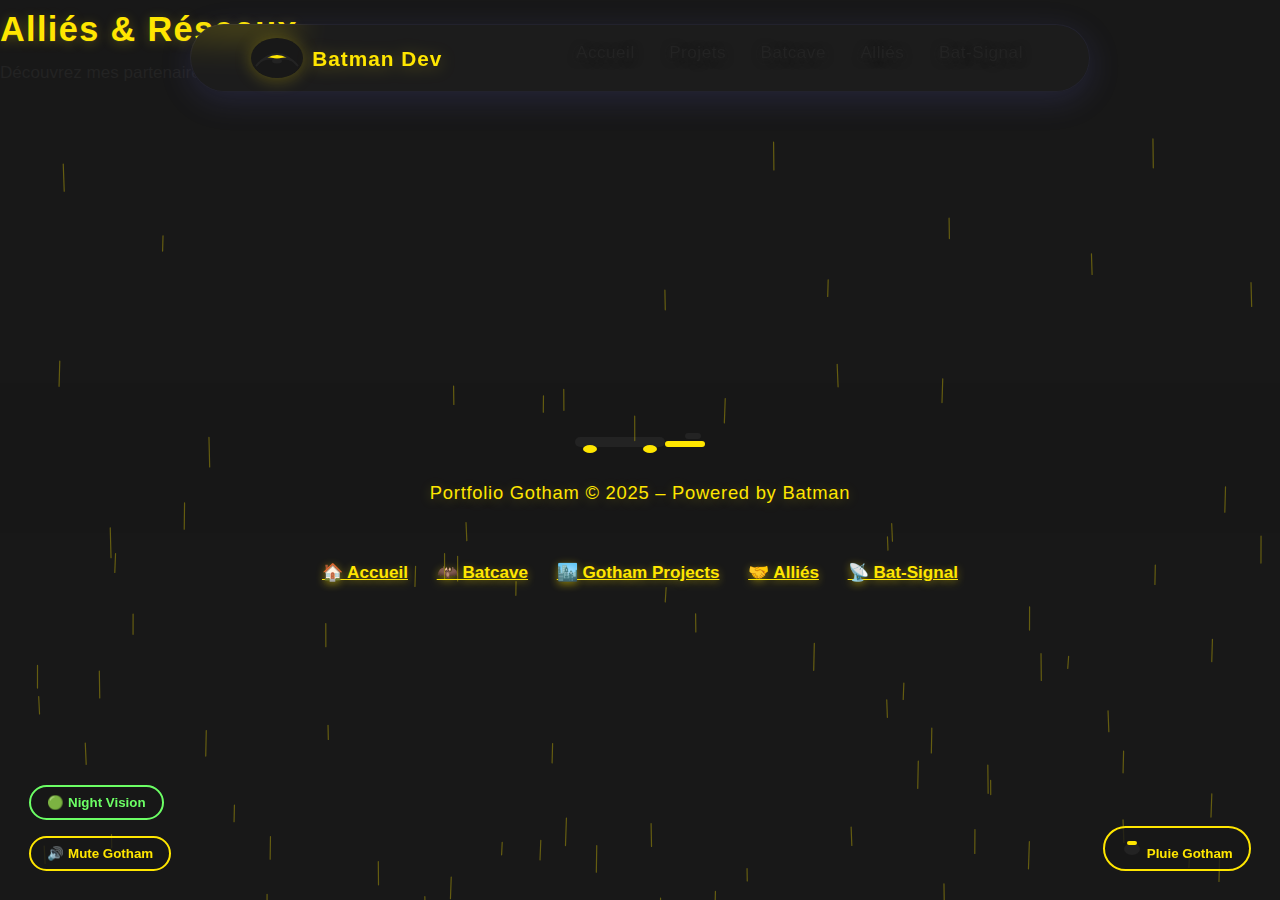
<file: allies.html>
<!DOCTYPE html>
<html lang="fr">
<head>
  <meta charset="UTF-8">
  <meta name="viewport" content="width=device-width, initial-scale=1.0">
  <title>Alliés & Réseaux | Portfolio Gotham</title>
  <link rel="stylesheet" href="style.css">
</head>
<body class="allies-bg">
  <nav class="navbar glass-nav">
    <div class="container">
      <a href="index.html" class="logo">
        <svg width="54" height="44" viewBox="0 0 54 44" fill="none"><ellipse cx="27" cy="22" rx="26" ry="20" fill="#181818"/><path d="M6 30 Q27 6 48 30 Q40 19 27 24 Q14 19 6 30 Z" fill="#ffe600" stroke="#232323" stroke-width="2"/><ellipse cx="27" cy="25" rx="5" ry="2.5" fill="#232323"/></svg>
        <span>Batman Dev</span>
      </a>
      <ul class="nav-links">
        <li><a href="index.html">Accueil</a></li>
        <li><a href="gotham-projects.html">Projets</a></li>
        <li><a href="batcave.html">Batcave</a></li>
        <li><a href="allies.html">Alliés</a></li>
        <li><a href="batsignal.html">Bat-Signal</a></li>
      </ul>
    </div>
  </nav>
  <header class="allies-hero">
    <h1>Alliés & Réseaux</h1>
    <p>Découvrez mes partenaires, mentors et la Bat-family tech.</p>
  </header>
  <section class="allies-network">
    <h2>Réseau Gotham</h2>
    <div class="network-grid">
      <div class="network-card">
        <span class="bat-icon"><svg width="26" height="26" viewBox="0 0 22 22"><ellipse cx="11" cy="11" rx="10" ry="8" fill="#ffe600"/><path d="M4 13 Q11 5 18 13 Q15 9 11 11 Q7 9 4 13 Z" fill="#232323"/></svg></span>
        <b>Alfred</b>
        <p>Mentor, support technique et moral (toujours présent !)</p>
      </div>
      <div class="network-card">
        <span class="bat-icon"><svg width="26" height="26" viewBox="0 0 22 22"><ellipse cx="11" cy="11" rx="10" ry="8" fill="#232323"/><ellipse cx="11" cy="11" rx="5" ry="3" fill="#ffe600"/></svg></span>
        <b>Commissioner Gordon</b>
        <p>Collaboration sur projets open-source, veille technologique.</p>
      </div>
      <div class="network-card">
        <span class="bat-icon"><svg width="26" height="26" viewBox="0 0 22 22"><ellipse cx="11" cy="11" rx="10" ry="8" fill="#ffe600"/><rect x="8" y="7" width="6" height="8" rx="2" fill="#232323"/></svg></span>
        <b>Oracle</b>
        <p>Support UI/UX, accessibilité, design system.</p>
      </div>
    </div>
  </section>
  <footer style="background:rgba(24,24,24,0.92);text-align:center;padding:2rem 0 1.5rem 0;margin-top:2rem;">
    <div style="margin-bottom:1rem;">
      <svg width="150" height="38" viewBox="0 0 150 38" fill="none"><rect x="10" y="22" width="90" height="10" rx="5" fill="#232323"/><ellipse cx="25" cy="34" rx="7" ry="4" fill="#ffe600"/><ellipse cx="85" cy="34" rx="7" ry="4" fill="#ffe600"/><rect x="100" y="26" width="40" height="6" rx="3" fill="#ffe600"/><rect x="120" y="18" width="16" height="6" rx="3" fill="#232323"/></svg>
    </div>
    <div style="color:#ffe600;font-family:'Montserrat Black',Montserrat,Arial,sans-serif;font-size:1.15rem;letter-spacing:0.04em;text-shadow:0 2px 12px #ffe60044;">Portfolio Gotham &copy; 2025 – Powered by Batman</div>
  </footer>
<div class="gotham-links" style="text-align:center;margin:1.5em 0 0 0;">
  <a href="index.html" class="gotham-nav-btn" style="margin:0 0.7em; color:#ffe600;font-weight:700;text-shadow:0 2px 8px #ffe60077;">🏠 Accueil</a>
  <a href="batcave.html" class="gotham-nav-btn" style="margin:0 0.7em; color:#ffe600;font-weight:700;text-shadow:0 2px 8px #ffe60077;">🦇 Batcave</a>
  <a href="gotham-projects.html" class="gotham-nav-btn" style="margin:0 0.7em; color:#ffe600;font-weight:700;text-shadow:0 2px 8px #ffe60077;">🏙️ Gotham Projects</a>
  <a href="allies.html" class="gotham-nav-btn" style="margin:0 0.7em; color:#ffe600;font-weight:700;text-shadow:0 2px 8px #ffe60077;">🤝 Alliés</a>
  <a href="batsignal.html" class="gotham-nav-btn" style="margin:0 0.7em; color:#ffe600;font-weight:700;text-shadow:0 2px 8px #ffe60077;">📡 Bat-Signal</a>
</div>
<script src="gotham.js"></script>
</body>
</html>
</file>
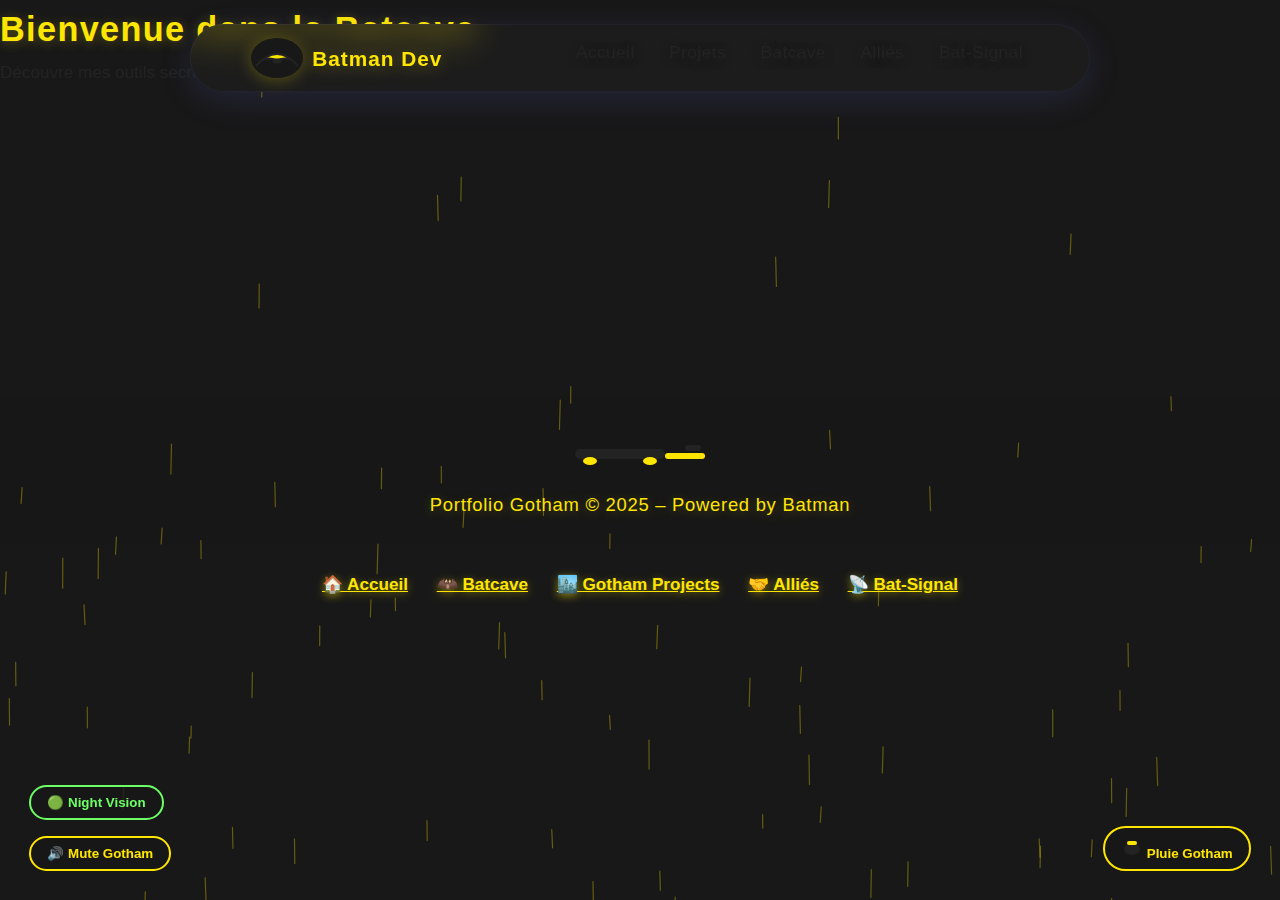
<file: batcave.html>
<!DOCTYPE html>
<html lang="fr">
<head>
  <meta charset="UTF-8">
  <meta name="viewport" content="width=device-width, initial-scale=1.0">
  <title>Batcave | Portfolio Gotham</title>
  <link rel="stylesheet" href="style.css">
</head>
<body class="batcave-bg">
  <nav class="navbar glass-nav">
    <div class="container">
      <a href="index.html" class="logo">
        <svg width="54" height="44" viewBox="0 0 54 44" fill="none"><ellipse cx="27" cy="22" rx="26" ry="20" fill="#181818"/><path d="M6 30 Q27 6 48 30 Q40 19 27 24 Q14 19 6 30 Z" fill="#ffe600" stroke="#232323" stroke-width="2"/><ellipse cx="27" cy="25" rx="5" ry="2.5" fill="#232323"/></svg>
        <span>Batman Dev</span>
      </a>
      <ul class="nav-links">
        <li><a href="index.html">Accueil</a></li>
        <li><a href="gotham-projects.html">Projets</a></li>
        <li><a href="batcave.html">Batcave</a></li>
        <li><a href="allies.html">Alliés</a></li>
        <li><a href="batsignal.html">Bat-Signal</a></li>
      </ul>
    </div>
  </nav>
  <header class="batcave-hero">
    <h1>Bienvenue dans la Batcave</h1>
    <p>Découvre mes outils secrets, dashboards et gadgets de dev.</p>
  </header>
  <section class="batcave-tools">
    <h2>Outils secrets</h2>
    <div class="tools-grid">
      <div class="tool-card">
        <span class="bat-icon"><svg width="30" height="30" viewBox="0 0 22 22"><path d="M2 11 Q7 7 11 11 Q15 15 20 11 Q15 9 11 11 Q7 13 2 11 Z" fill="#ffe600" stroke="#232323" stroke-width="1.5"/></svg></span>
        <b>Batarang Snippets</b>
        <p>Mes meilleurs extraits de code.</p>
      </div>
      <div class="tool-card">
        <span class="bat-icon"><svg width="30" height="30" viewBox="0 0 22 22"><rect x="4" y="7" width="14" height="8" rx="3" fill="#232323"/><ellipse cx="11" cy="11" rx="6" ry="3" fill="#ffe600"/></svg></span>
        <b>Batmonitor</b>
        <p>Stats & logs de dev en temps réel.</p>
      </div>
      <div class="tool-card">
        <span class="bat-icon"><svg width="30" height="30" viewBox="0 0 22 22"><rect x="4" y="10" width="14" height="4" rx="2" fill="#232323"/><rect x="7" y="6" width="8" height="4" rx="2" fill="#ffe600"/></svg></span>
        <b>Utility Belt</b>
        <p>Outils favoris et raccourcis dev.</p>
      </div>
    </div>
  </section>
  <footer style="background:rgba(24,24,24,0.92);text-align:center;padding:2rem 0 1.5rem 0;margin-top:2rem;">
    <div style="margin-bottom:1rem;">
      <svg width="150" height="38" viewBox="0 0 150 38" fill="none"><rect x="10" y="22" width="90" height="10" rx="5" fill="#232323"/><ellipse cx="25" cy="34" rx="7" ry="4" fill="#ffe600"/><ellipse cx="85" cy="34" rx="7" ry="4" fill="#ffe600"/><rect x="100" y="26" width="40" height="6" rx="3" fill="#ffe600"/><rect x="120" y="18" width="16" height="6" rx="3" fill="#232323"/></svg>
    </div>
    <div style="color:#ffe600;font-family:'Montserrat Black',Montserrat,Arial,sans-serif;font-size:1.15rem;letter-spacing:0.04em;text-shadow:0 2px 12px #ffe60044;">Portfolio Gotham &copy; 2025 – Powered by Batman</div>
  </footer>
<div class="gotham-links" style="text-align:center;margin:1.5em 0 0 0;">
  <a href="index.html" class="gotham-nav-btn" style="margin:0 0.7em; color:#ffe600;font-weight:700;text-shadow:0 2px 8px #ffe60077;">🏠 Accueil</a>
  <a href="batcave.html" class="gotham-nav-btn" style="margin:0 0.7em; color:#ffe600;font-weight:700;text-shadow:0 2px 8px #ffe60077;">🦇 Batcave</a>
  <a href="gotham-projects.html" class="gotham-nav-btn" style="margin:0 0.7em; color:#ffe600;font-weight:700;text-shadow:0 2px 8px #ffe60077;">🏙️ Gotham Projects</a>
  <a href="allies.html" class="gotham-nav-btn" style="margin:0 0.7em; color:#ffe600;font-weight:700;text-shadow:0 2px 8px #ffe60077;">🤝 Alliés</a>
  <a href="batsignal.html" class="gotham-nav-btn" style="margin:0 0.7em; color:#ffe600;font-weight:700;text-shadow:0 2px 8px #ffe60077;">📡 Bat-Signal</a>
</div>
<script src="gotham.js"></script>
</body>
</html>
</file>
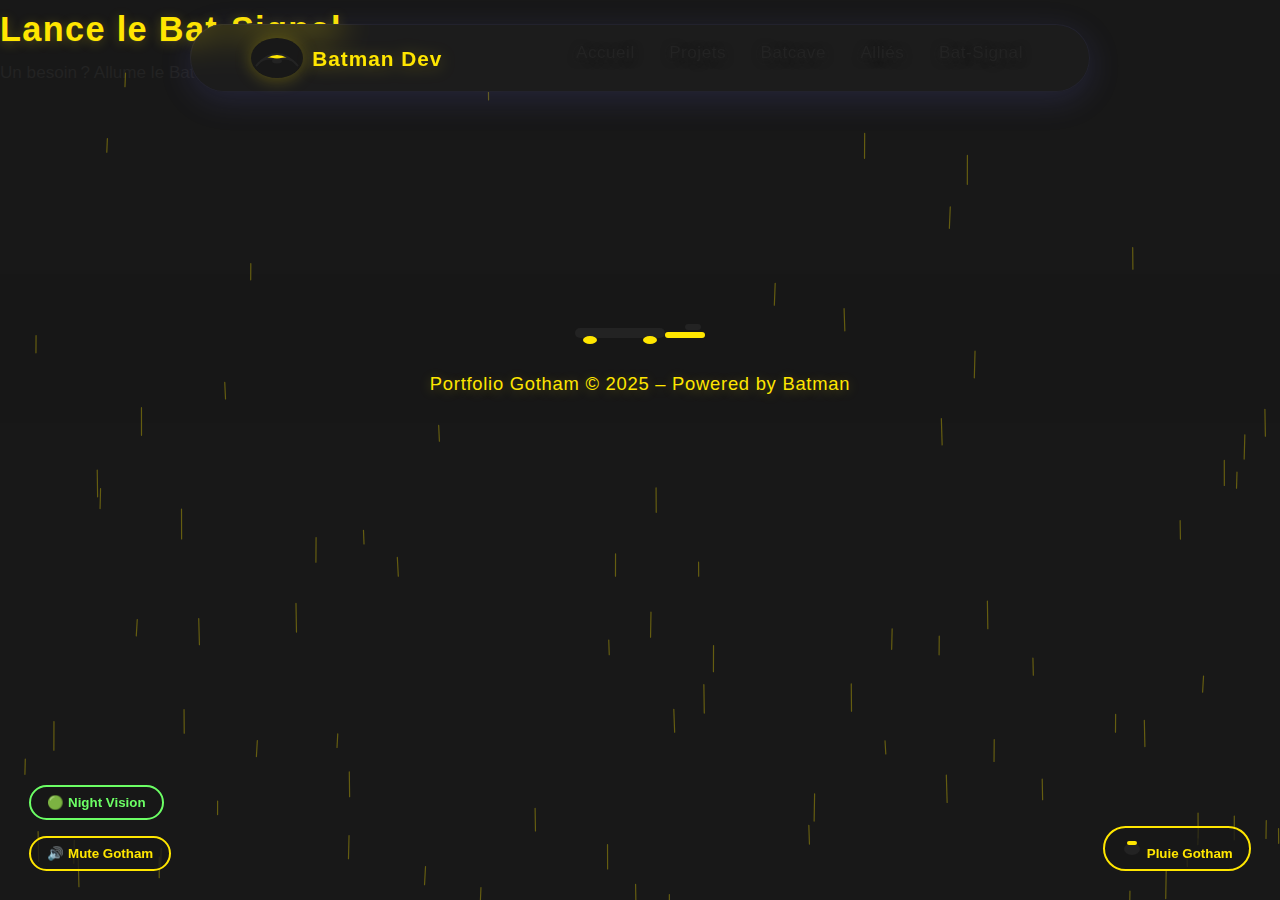
<file: batsignal.html>
<!DOCTYPE html>
<html lang="fr">
<head>
  <meta charset="UTF-8">
  <meta name="viewport" content="width=device-width, initial-scale=1.0">
  <title>Bat-Signal | Portfolio Gotham</title>
  <link rel="stylesheet" href="style.css">
</head>
<body class="batsignal-bg">
  <nav class="navbar glass-nav">
    <div class="container">
      <a href="index.html" class="logo">
        <svg width="54" height="44" viewBox="0 0 54 44" fill="none"><ellipse cx="27" cy="22" rx="26" ry="20" fill="#181818"/><path d="M6 30 Q27 6 48 30 Q40 19 27 24 Q14 19 6 30 Z" fill="#ffe600" stroke="#232323" stroke-width="2"/><ellipse cx="27" cy="25" rx="5" ry="2.5" fill="#232323"/></svg>
        <span>Batman Dev</span>
      </a>
      <ul class="nav-links">
        <li><a href="index.html">Accueil</a></li>
        <li><a href="gotham-projects.html">Projets</a></li>
        <li><a href="batcave.html">Batcave</a></li>
        <li><a href="allies.html">Alliés</a></li>
        <li><a href="batsignal.html">Bat-Signal</a></li>
      </ul>
    </div>
  </nav>
  <header class="batsignal-hero">
    <h1>Lance le Bat-Signal</h1>
    <p>Un besoin ? Allume le Bat-Signal et contacte-moi !</p>
  </header>
  <section class="batsignal-form">
    <h2>Envoyer un Bat-Signal</h2>
    <form class="glass-form" autocomplete="off">
      <label for="name">Nom</label>
      <input type="text" id="name" name="name" required>
      <label for="email">Email</label>
      <input type="email" id="email" name="email" required>
      <label for="message">Message</label>
      <textarea id="message" name="message" rows="4" required></textarea>
      <button type="submit" class="cta-main"><span class="bat-icon"><svg width="22" height="22" viewBox="0 0 22 22"><ellipse cx="11" cy="10" rx="10" ry="6" fill="#ffe600" opacity="0.8"/><path d="M8 11 Q12 5 16 11 Q14 8 12 9 Q10 8 8 11 Z" fill="#232323"/></svg></span> Envoyer le Bat-Signal</button>
    </form>
    <div class="batsignal-feedback" style="display:none;margin-top:1.2em;color:#ffe600;font-weight:700;font-size:1.1em;">Bat-Signal envoyé ! Merci, je te recontacte très vite.</div>
  </section>
  <footer style="background:rgba(24,24,24,0.92);text-align:center;padding:2rem 0 1.5rem 0;margin-top:2rem;">
    <div style="margin-bottom:1rem;">
      <svg width="150" height="38" viewBox="0 0 150 38" fill="none"><rect x="10" y="22" width="90" height="10" rx="5" fill="#232323"/><ellipse cx="25" cy="34" rx="7" ry="4" fill="#ffe600"/><ellipse cx="85" cy="34" rx="7" ry="4" fill="#ffe600"/><rect x="100" y="26" width="40" height="6" rx="3" fill="#ffe600"/><rect x="120" y="18" width="16" height="6" rx="3" fill="#232323"/></svg>
    </div>
    <div style="color:#ffe600;font-family:'Montserrat Black',Montserrat,Arial,sans-serif;font-size:1.15rem;letter-spacing:0.04em;text-shadow:0 2px 12px #ffe60044;">Portfolio Gotham &copy; 2025 – Powered by Batman</div>
  </footer>
  <script>
    // Bat-Signal animation et feedback
    document.querySelector('.batsignal-form form').onsubmit = function(e) {
      e.preventDefault();
      document.querySelector('.batsignal-feedback').style.display = 'block';
      setTimeout(()=>{
        document.querySelector('.batsignal-feedback').style.display = 'none';
      }, 3500);
    };
  </script>
  <script src="gotham.js"></script>
</body>
</html>
</file>
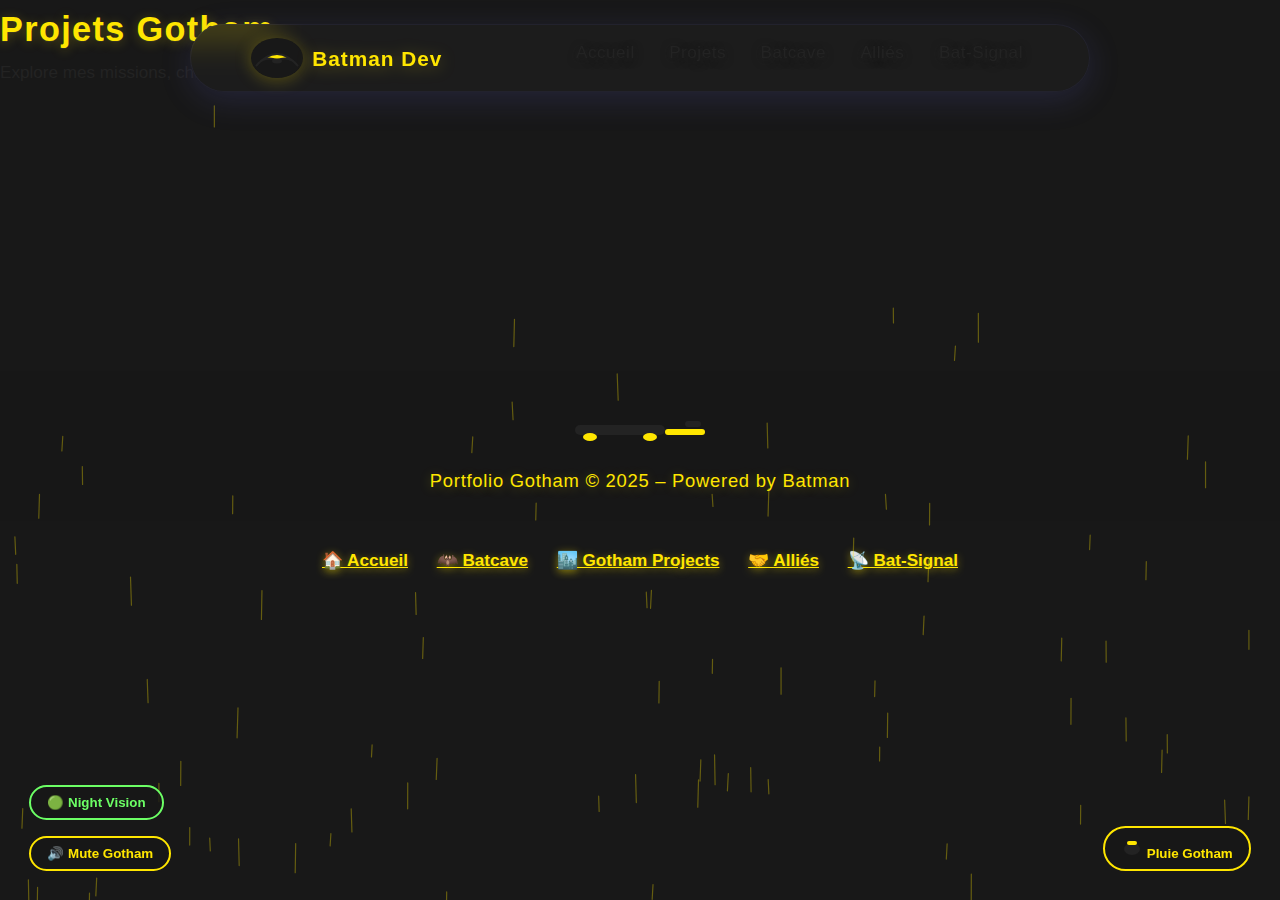
<file: gotham-projects.html>
<!DOCTYPE html>
<html lang="fr">
<head>
  <meta charset="UTF-8">
  <meta name="viewport" content="width=device-width, initial-scale=1.0">
  <title>Gotham Projects | Portfolio Gotham</title>
  <link rel="stylesheet" href="style.css">
</head>
<body class="gotham-bg">
  <nav class="navbar glass-nav">
    <div class="container">
      <a href="index.html" class="logo">
        <svg width="54" height="44" viewBox="0 0 54 44" fill="none"><ellipse cx="27" cy="22" rx="26" ry="20" fill="#181818"/><path d="M6 30 Q27 6 48 30 Q40 19 27 24 Q14 19 6 30 Z" fill="#ffe600" stroke="#232323" stroke-width="2"/><ellipse cx="27" cy="25" rx="5" ry="2.5" fill="#232323"/></svg>
        <span>Batman Dev</span>
      </a>
      <ul class="nav-links">
        <li><a href="index.html">Accueil</a></li>
        <li><a href="gotham-projects.html">Projets</a></li>
        <li><a href="batcave.html">Batcave</a></li>
        <li><a href="allies.html">Alliés</a></li>
        <li><a href="batsignal.html">Bat-Signal</a></li>
      </ul>
    </div>
  </nav>
  <header class="gotham-hero">
    <h1>Projets Gotham</h1>
    <p>Explore mes missions, chaque jalon éclaire la skyline de Gotham.</p>
  </header>
  <section class="gotham-timeline">
    <h2>Timeline des Projets</h2>
    <div class="timeline-gotham">
      <div class="gotham-event"><span class="bat-icon"><svg width="22" height="22" viewBox="0 0 22 22"><rect x="3" y="8" width="16" height="10" rx="2" fill="#232323"/><rect x="7" y="5" width="8" height="5" rx="2" fill="#ffe600"/></svg></span><b>CRM Gotham</b><p>Gestion de prospects, dashboard, sécurité avancée.</p></div>
      <div class="gotham-event"><span class="bat-icon"><svg width="22" height="22" viewBox="0 0 22 22"><rect x="4" y="9" width="14" height="7" rx="2" fill="#232323"/><rect x="8" y="4" width="6" height="6" rx="2" fill="#ffe600"/></svg></span><b>E-commerce BatShop</b><p>Boutique moderne, paiement sécurisé, interface Gotham.</p></div>
      <div class="gotham-event"><span class="bat-icon"><svg width="22" height="22" viewBox="0 0 22 22"><ellipse cx="11" cy="11" rx="10" ry="8" fill="#ffe600"/><rect x="8" y="7" width="6" height="8" rx="2" fill="#232323"/></svg></span><b>StockManager Pro</b><p>UI/UX Figma, gestion de stock, maquettes immersives.</p></div>
    </div>
  </section>
  <footer style="background:rgba(24,24,24,0.92);text-align:center;padding:2rem 0 1.5rem 0;margin-top:2rem;">
    <div style="margin-bottom:1rem;">
      <svg width="150" height="38" viewBox="0 0 150 38" fill="none"><rect x="10" y="22" width="90" height="10" rx="5" fill="#232323"/><ellipse cx="25" cy="34" rx="7" ry="4" fill="#ffe600"/><ellipse cx="85" cy="34" rx="7" ry="4" fill="#ffe600"/><rect x="100" y="26" width="40" height="6" rx="3" fill="#ffe600"/><rect x="120" y="18" width="16" height="6" rx="3" fill="#232323"/></svg>
    </div>
    <div style="color:#ffe600;font-family:'Montserrat Black',Montserrat,Arial,sans-serif;font-size:1.15rem;letter-spacing:0.04em;text-shadow:0 2px 12px #ffe60044;">Portfolio Gotham &copy; 2025 – Powered by Batman</div>
  </footer>
<div class="gotham-links" style="text-align:center;margin:1.5em 0 0 0;">
  <a href="index.html" class="gotham-nav-btn" style="margin:0 0.7em; color:#ffe600;font-weight:700;text-shadow:0 2px 8px #ffe60077;">🏠 Accueil</a>
  <a href="batcave.html" class="gotham-nav-btn" style="margin:0 0.7em; color:#ffe600;font-weight:700;text-shadow:0 2px 8px #ffe60077;">🦇 Batcave</a>
  <a href="gotham-projects.html" class="gotham-nav-btn" style="margin:0 0.7em; color:#ffe600;font-weight:700;text-shadow:0 2px 8px #ffe60077;">🏙️ Gotham Projects</a>
  <a href="allies.html" class="gotham-nav-btn" style="margin:0 0.7em; color:#ffe600;font-weight:700;text-shadow:0 2px 8px #ffe60077;">🤝 Alliés</a>
  <a href="batsignal.html" class="gotham-nav-btn" style="margin:0 0.7em; color:#ffe600;font-weight:700;text-shadow:0 2px 8px #ffe60077;">📡 Bat-Signal</a>
</div>
<script src="gotham.js"></script>
</body>
</html>
</file>
<file: style.css>
/* CREATIVE DEV PORTFOLIO CSS */
:root {
  --primary: #ffe600; /* Jaune Batman */
  --secondary: #232946; /* Bleu nuit Gotham */
  --accent: #ffe600;
  --bg: #181818; /* Noir profond */
  --dark: #232323; /* Gris anthracite */
  --light: #fff;
  --gradient: radial-gradient(circle at 60% 0%, #232946 0%, #181818 70%);
  --radius: 22px;
  --shadow: 0 8px 32px rgba(35,41,70,0.22);
  --glass: rgba(30,30,30,0.66);
  --glass-blur: blur(16px);
  --neon: 0 0 8px #ffe600, 0 0 18px #ffe60044;
  --batman-shadow: 0 4px 18px 0 #ffe60044, 0 2px 0 #232323;
}
body {
  background: var(--gradient), url('https://svgshare.com/i/16qv.svg') repeat-x bottom;
  background-size: cover, 1200px 130px;
  color: var(--light);
  min-height: 100vh;
  font-family: 'Montserrat', 'Fira Code', 'Segoe UI', Arial, sans-serif;
}
.glass-carousel, .glass-hero, .glass-nav {
  background: var(--glass);
  backdrop-filter: var(--glass-blur);
  box-shadow: var(--batman-shadow);
}

h1, h2, h3, .highlight {
  color: var(--primary) !important;
  letter-spacing: 0.04em;
  font-family: 'Montserrat Black', 'Montserrat', Arial, sans-serif;
  text-shadow: 0 2px 12px #ffe60044, 0 1px 0 #232323;
}

.cta-main, .badge, .project-link, .carousel-btn {
  background: var(--primary);
  color: #232323;
  box-shadow: var(--neon);
  border-radius: 32px;
  font-weight: 700;
  transition: background 0.2s, color 0.2s, box-shadow 0.2s;
}
.cta-main:hover, .badge:hover, .project-link:hover, .carousel-btn:hover {
  background: #232946;
  color: var(--primary);
  box-shadow: 0 0 16px #ffe600, 0 0 24px #232946;
}

.navbar, .navbar.glass-nav {
  background: rgba(18,18,18,0.98);
  backdrop-filter: blur(18px);
  box-shadow: 0 8px 32px #232323bb, 0 2px 0 #ffe600;
  border-bottom: 3px solid #ffe600;
  z-index: 100;
}
.logo svg, .logo span {
  filter: drop-shadow(0 2px 8px #ffe60044);
  color: #ffe600;
}
.nav-links a {
  color: #fff;
  font-weight: 700;
  letter-spacing: 0.03em;
  padding: 0.6em 1.3em;
  border-radius: 20px;
  transition: background 0.18s, color 0.18s, box-shadow 0.18s;
  text-shadow: 0 2px 8px #23232399;
}
.nav-links a:hover, .nav-links a:focus {
  background: #ffe600;
  color: #232323;
  box-shadow: 0 0 16px #ffe60099;
  outline: none;
}
@media (max-width: 700px) {
  .navbar, .navbar.glass-nav {
    padding: 0.5em 0.6em;
    font-size: 1.02em;
  }
  .nav-links a {
    padding: 0.5em 0.8em;
    font-size: 1em;
  }
}

.nav-links a {
  color: var(--primary);
}
.nav-links a:hover {
  background: #232946;
  color: var(--light);
}

/* Gotham skyline SVG as background, bat-signal top right (optionally add SVG in HTML) */

* {box-sizing: border-box; margin: 0; padding: 0;}
body {
  font-family: 'Montserrat', 'Fira Code', Arial, sans-serif;
  background: var(--bg);
  color: var(--dark);
  line-height: 1.7;
  font-size: 1.07rem;
  scroll-behavior: smooth;
  min-height: 100vh;
}

/* Navbar Floating Glass */
.navbar.glass-nav {
  position: fixed;
  top: 1.5rem;
  left: 50%;
  transform: translateX(-50%);
  z-index: 1002;
  background: var(--glass);
  box-shadow: 0 8px 32px rgba(94,96,206,0.18);
  padding: 0.7rem 2.4rem;
  border-radius: 44px;
  backdrop-filter: var(--glass-blur);
  border: 1.5px solid rgba(94,96,206,0.10);
  max-width: 900px;
  width: calc(100vw - 2.5rem);
  transition: box-shadow 0.3s, background 0.3s;
}
.navbar .container {
  display: flex;
  align-items: center;
  justify-content: space-between;
  width: 100%;
  padding: 0;
}
.logo {
  display: flex;
  align-items: center;
  gap: 0.7rem;
  font-weight: 700;
  font-size: 1.4rem;
  color: var(--primary);
  text-decoration: none;
  letter-spacing: 1px;
  transition: color 0.2s;
}
.logo:hover { color: var(--accent); }
.nav-links { display: flex; gap: 1.6rem; list-style: none; }
.nav-links a {
  color: var(--light);
  text-decoration: none;
  font-weight: 500;
  font-size: 1.08rem;
  position: relative;
  transition: color 0.2s;
  padding: 0.2em 0.4em;
  border-radius: 8px;
}
.nav-links a:after {
  content: '';
  display: block;
  height: 2px;
  width: 0;
  background: var(--accent);
  transition: width 0.3s;
  position: absolute;
  left: 0; bottom: -4px;
  border-radius: 2px;
}
.nav-links a:hover { color: var(--accent); background: rgba(72,191,227,0.08); }
.nav-links a:hover:after { width: 100%; }

.navbar .container {
  display: flex;
  align-items: center;
  justify-content: space-between;
  max-width: 1100px;
  margin: 0 auto;
  padding: 0 1.3rem;
}
.logo {
  display: flex;
  align-items: center;
  gap: 0.5rem;
  font-weight: 700;
  font-size: 1.3rem;
  color: var(--primary);
  text-decoration: none;
  letter-spacing: 1px;
  transition: color 0.2s;
}
.logo:hover { color: var(--secondary); }
.nav-links { display: flex; gap: 1.3rem; list-style: none; }
.nav-links a {
  color: var(--dark);
  text-decoration: none;
  font-weight: 500;
  font-size: 1.07rem;
  position: relative;
  transition: color 0.2s;
}
.nav-links a:after {
  content: '';
  display: block;
  height: 2px;
  width: 0;
  background: var(--primary);
  transition: width 0.3s;
  position: absolute;
  left: 0; bottom: -4px;
}
.nav-links a:hover { color: var(--primary); }
.nav-links a:hover:after { width: 100%; }

/* Hero Section */
.hero {
  position: relative;
  min-height: 70vh;
  background: var(--gradient);
  color: var(--light);
  display: flex;
  align-items: center;
  justify-content: center;
  flex-direction: column;
  text-align: center;
  overflow: hidden;
  padding: 4.5rem 2rem 3rem 2rem;
  box-shadow: 0 12px 36px rgba(94,96,206,0.10);
}
.hero-bg {
  position: absolute; inset: 0;
  z-index: 0;
  width: 100%; height: 100%;
  overflow: hidden;
}
.waves {
  position: absolute;
  bottom: 0; left: 0; width: 100%; height: 120px;
  z-index: 1;
  pointer-events: none;
}
#particles-js {
  position: absolute;
  inset: 0;
  width: 100%; height: 100%;
  z-index: 0;
}
.hero-content {
  position: relative;
  z-index: 2;
  margin-top: 2rem;
}
.hero h1 {
  font-size: 3.2rem;
  font-family: 'Fira Code', monospace;
  letter-spacing: 2px;
  margin-bottom: 0.2rem;
  font-weight: 700;
  text-shadow: 0 2px 18px rgba(67,97,238,0.20);
}
.hero-title {
  font-size: 2rem;
  font-weight: 700;
  margin-bottom: 0.5rem;
  color: #fff;
  letter-spacing: 1.5px;
}
.hero .highlight {
  background: var(--accent);
  color: var(--light);
  padding: 0.18em 0.7em;
  border-radius: var(--radius);
  box-shadow: var(--shadow);
  font-size: 1.2em;
  letter-spacing: 1px;
}
.subtitle {
  font-size: 1.25rem;
  margin-top: 0.3rem;
  color: #e0e1dd;
  font-style: italic;
}
.dot { color: var(--accent); font-size: 1.4em; vertical-align: middle; }
.hero-quote {
  margin: 1.3rem auto 1.5rem auto;
  max-width: 500px;
  font-size: 1.15rem;
  color: #f8f9fa;
  background: rgba(67,97,238,0.14);
  border-left: 5px solid var(--accent);
  padding: 0.8em 1.2em;
  border-radius: 0 var(--radius) var(--radius) 0;
  font-style: italic;
  box-shadow: 0 2px 8px rgba(67,97,238,0.08);
}
.cta-main {
  display: inline-block;
  margin-top: 1.2rem;
  background: var(--accent);
  color: var(--light);
  padding: 0.8em 2.1em;
  border-radius: 32px;
  font-size: 1.1rem;
  font-weight: 700;
  letter-spacing: 1px;
  box-shadow: 0 2px 16px rgba(72,191,227,0.16);
  text-decoration: none;
  transition: background 0.2s, transform 0.2s;
}
.cta-main:hover {
  background: var(--secondary);
  transform: translateY(-2px) scale(1.04);
  box-shadow: 0 6px 24px rgba(67,97,238,0.18);
}

header.hero {
  position: relative;
  background: var(--gradient);
  color: var(--light);
  padding: 4rem 2rem 3rem 2rem;
  text-align: center;
  overflow: hidden;
}
header.hero .overlay {
  position: absolute; inset: 0;
  background: url('https://www.transparenttextures.com/patterns/cubes.png'), rgba(67,97,238,0.15);
  mix-blend-mode: lighten;
  pointer-events: none;
}
.hero-content {
  position: relative;
  z-index: 1;
}
.hero h1 {
  font-size: 3rem;
  font-family: 'Fira Code', monospace;
  letter-spacing: 2px;
  margin-bottom: 0.5rem;
  font-weight: 700;
}
.hero .highlight {
  background: var(--accent);
  color: var(--light);
  padding: 0.2em 0.6em;
  border-radius: var(--radius);
  box-shadow: var(--shadow);
}
.hero .subtitle {
  font-size: 1.2rem;
  margin-top: 0.5rem;
  font-style: italic;
  color: #e0e1dd;
}
main {
  max-width: 900px;
  margin: 2rem auto;
  background: var(--light);
  border-radius: var(--radius);
  box-shadow: var(--shadow);
  padding: 2.5rem 2rem 2rem 2rem;
}
section {
  margin-bottom: 2.8rem;
}
section h2 {
  color: var(--primary);
  margin-bottom: 1.1rem;
  font-size: 1.5rem;
  border-left: 5px solid var(--accent);
  padding-left: 0.7rem;
  font-weight: 700;
}
table {
  width: 100%;
  border-collapse: collapse;
  margin-bottom: 1rem;
  background: #f6faff;
  border-radius: var(--radius);
  overflow: hidden;
  box-shadow: 0 2px 8px rgba(67,97,238,0.06);
}
table th, table td {
  padding: 0.7em 1em;
  text-align: left;
}
table th {
  background: var(--secondary);
  color: var(--light);
  font-weight: 700;
}
table tr:nth-child(even) {
  background: #e7f2fa;
}
ul, ol {
  margin-left: 1.2rem;
  margin-bottom: 0.7rem;
}
.project {
  background: #f4f1fb;
  border-left: 5px solid var(--primary);
  border-radius: var(--radius);
  padding: 1rem 1.2rem;
  margin-bottom: 1.3rem;
  box-shadow: 0 2px 8px rgba(94,96,206,0.06);
}
blockquote {
  background: #e3f6f5;
  border-left: 5px solid var(--accent);
  padding: 0.7em 1em;
  margin: 1em 0;
  color: #22223b;
  border-radius: 0 var(--radius) var(--radius) 0;
  font-style: italic;
}
.cta {
  background: var(--gradient);
  color: var(--light);
  padding: 1.3rem 1rem;
  border-radius: var(--radius);
  text-align: center;
  margin-top: 1.2rem;
  box-shadow: var(--shadow);
}
.cta h3 {
  margin-bottom: 0.5rem;
  font-size: 1.3rem;
}
footer {
  text-align: center;
  color: #b7b7b7;
  font-size: 1rem;
  padding: 1.5rem 0 0.7rem 0;
  margin-top: 2rem;
}
.contact ul {
  list-style: none;
  padding: 0;
}
.contact li {
  margin-bottom: 0.7em;
  font-size: 1.08rem;
}
.contact i {
  margin-right: 0.6em;
  color: var(--primary);
}
@media (max-width: 700px) {
  main {
    padding: 1.1rem 0.5rem;
  }
  .hero h1 {
    font-size: 2.1rem;
  }
  section h2 {
    font-size: 1.1rem;
    padding-left: 0.4rem;
  }
  table th, table td {
    padding: 0.5em 0.5em;
    font-size: 0.98rem;
  }
}
::-webkit-scrollbar {
  width: 8px;
  background: #e3f6f5;
}
::-webkit-scrollbar-thumb {
  background: var(--primary);
  border-radius: 8px;
}

/* Section Waves */
.section-wave {
  width: 100%;
  height: 40px;
  display: block;
  margin-bottom: -1.5rem;
}
.section-wave.flip {
  transform: scaleY(-1);
}

/* About Grid */
.about-grid {
  display: flex;
  align-items: center;
  gap: 2.5rem;
  flex-wrap: wrap;
}
.about-text { flex: 2; min-width: 240px; }
.about-svg { flex: 1; text-align: center; }

/* Skills Grid */
.skills-grid {
  display: grid;
  grid-template-columns: repeat(auto-fit, minmax(210px, 1fr));
  gap: 1.2rem;
  margin-top: 1.3rem;
}
.skills-card {
  background: #f6faff;
  border-radius: var(--radius);
  box-shadow: 0 2px 8px rgba(67,97,238,0.06);
  padding: 1.1rem 1rem 0.8rem 1rem;
  display: flex;
  flex-direction: column;
  align-items: flex-start;
  gap: 0.5rem;
  font-size: 1.06rem;
  transition: transform 0.22s, box-shadow 0.22s;
  cursor: pointer;
}
.skills-card:hover {
  transform: translateY(-6px) scale(1.03);
  box-shadow: 0 8px 32px rgba(67,97,238,0.13);
}
.skills-card i {
  font-size: 1.7em;
  color: var(--primary);
  margin-bottom: 0.3em;
}
.skills-card b { font-size: 1.09em; color: var(--secondary); margin-bottom: 0.1em; }
.skills-card span { color: #555; font-size: 1em; }

/* Timeline */
.timeline {
  display: flex;
  flex-direction: column;
  gap: 1.2rem;
  margin-top: 1.5rem;
  position: relative;
  padding-left: 2.5rem;
}
.timeline:before {
  content: '';
  position: absolute;
  left: 1.1rem;
  top: 0;
  bottom: 0;
  width: 3px;
  background: var(--accent);
  border-radius: 6px;
}
.timeline-item {
  position: relative;
  background: #f4f1fb;
  border-radius: var(--radius);
  padding: 1rem 1.2rem 1rem 2.5rem;
  box-shadow: 0 2px 8px rgba(94,96,206,0.06);
  font-size: 1.04em;
  transition: background 0.2s;
}
.timeline-item span {
  position: absolute;
  left: -1.7rem;
  top: 50%;
  transform: translateY(-50%);
  background: var(--primary);
  color: #fff;
  font-weight: 700;
  border-radius: 50%;
  width: 2.2rem;
  height: 2.2rem;
  display: flex;
  align-items: center;
  justify-content: center;
  font-size: 1.1em;
  box-shadow: 0 2px 8px rgba(67,97,238,0.08);
}

/* Projects Grid */
.projects-grid {
  display: grid;
  grid-template-columns: repeat(auto-fit, minmax(290px, 1fr));
  gap: 2rem;
  margin-top: 2.2rem;
}
.project-card {
  background: #fff;
  border-radius: var(--radius);
  box-shadow: 0 2px 12px rgba(67,97,238,0.07);
  overflow: hidden;
  display: flex;
  flex-direction: column;
  transition: transform 0.23s, box-shadow 0.23s;
  cursor: pointer;
  position: relative;
}
.project-card:hover {
  transform: translateY(-8px) scale(1.03);
  box-shadow: 0 10px 32px rgba(67,97,238,0.18);
}
.project-card img {
  width: 100%;
  height: 170px;
  object-fit: cover;
  border-bottom: 2px solid var(--accent);
}
.project-content {
  padding: 1.2rem 1rem 1rem 1rem;
}
.project-content h3 {
  margin-bottom: 0.5rem;
  color: var(--primary);
  font-size: 1.13em;
}
.badges {
  display: flex;
  gap: 0.5em;
  margin-bottom: 0.7em;
  flex-wrap: wrap;
}
.badge {
  background: var(--accent);
  color: #fff;
  border-radius: 12px;
  padding: 0.2em 0.7em;
  font-size: 0.93em;
  font-weight: 600;
  letter-spacing: 0.5px;
}
.project-link {
  color: var(--secondary);
  text-decoration: none;
  font-weight: 700;
  margin-top: 0.7em;
  display: inline-block;
  transition: color 0.2s;
}
.project-link:hover { color: var(--primary); }

/* Carousel UI/UX */
.carousel {
  position: relative;
  margin: 2rem auto 1.2rem auto;
  max-width: 720px;
  overflow: hidden;
}
.glass-carousel {
  background: var(--glass);
  backdrop-filter: var(--glass-blur);
  border-radius: 2.2rem;
  box-shadow: 0 8px 32px rgba(72,191,227,0.18), 0 0 0 2px rgba(94,96,206,0.07);
  padding: 2.8rem 1.2rem 2.8rem 1.2rem;
  position: relative;
  overflow: visible;
  max-width: 700px;
  margin: 0 auto;
}
.carousel-track {
  position: relative;
  height: 250px;
  min-height: 250px;
  width: 100%;
  display: block;
}
@media (max-width: 700px) {
  .carousel-track {
    height: 180px;
    min-height: 180px;
  }
}
.carousel-item {
  position: absolute;
  left: 0; top: 0;
  width: 100%;
  height: 100%;
  opacity: 0;
  pointer-events: none;
  visibility: hidden;
  z-index: 1;
  display: flex;
  align-items: center;
  justify-content: center;
  transition: opacity 0.55s, transform 0.55s;
  transform: scale(0.98) translateY(24px);
}
.carousel-item.active {
  opacity: 1;
  pointer-events: auto;
  visibility: visible;
  z-index: 2;
  transform: scale(1) translateY(0);
  box-shadow: 0 8px 32px rgba(94,96,206,0.13), 0 0 0 4px var(--accent);
}
.carousel-item img {
  width: 100%;
  max-height: 230px;
  object-fit: contain;
  border-radius: 1.2rem;
  box-shadow: 0 4px 24px rgba(72,191,227,0.13);
  background: #fff;
}
@media (max-width: 700px) {
  .carousel-item img {
    max-height: 160px;
    border-radius: 0.7rem;
  }
  .glass-carousel { padding: 1.2rem 0.2rem 1.2rem 0.2rem; }
  .carousel-btn { width: 38px; height: 38px; font-size: 1.2rem; }
}

.carousel-track {
  display: flex;
  transition: transform 0.55s cubic-bezier(.77,0,.18,1);
  will-change: transform;
}
.carousel-item {
  min-width: 100%;
  opacity: 0;
  transform: scale(0.98) translateY(24px);
  transition: opacity 0.55s, transform 0.55s;
  display: block;
  position: absolute;
  left: 0; top: 0;
  width: 100%;
  z-index: 1;
  pointer-events: none;
}
.carousel-item.active {
  opacity: 1;
  transform: scale(1) translateY(0);
  z-index: 2;
  pointer-events: auto;
  box-shadow: 0 8px 32px rgba(94,96,206,0.13), 0 0 0 4px var(--accent);
}
.carousel-item img {
  width: 100%;
  border-radius: 1.2rem;
  box-shadow: 0 4px 24px rgba(72,191,227,0.13);
  background: #fff;
}
.carousel-desc {
  text-align: center;
  color: var(--light);
  font-size: 1.1rem;
  margin-bottom: 1.1rem;
  opacity: 0.88;
  letter-spacing: 0.01em;
}
.carousel-btn {
  position: absolute;
  top: 50%;
  transform: translateY(-50%);
  background: var(--glass);
  color: var(--primary);
  border: none;
  border-radius: 50%;
  width: 44px;
  height: 44px;
  font-size: 1.6rem;
  cursor: pointer;
  box-shadow: 0 2px 12px rgba(67,97,238,0.13);
  transition: background 0.2s, color 0.2s;
  z-index: 10;
  outline: none;
}
.carousel-btn.left { left: 1rem; }
.carousel-btn.right { right: 1rem; }
.carousel-btn:hover, .carousel-btn:focus { background: var(--accent); color: #fff; }
.carousel-dots {
  display: flex;
  justify-content: center;
  gap: 0.6rem;
  margin-top: 1.5rem;
}
.carousel-dot {
  width: 13px;
  height: 13px;
  border-radius: 50%;
  background: var(--light);
  border: 2px solid var(--primary);
  opacity: 0.6;
  cursor: pointer;
  transition: background 0.2s, border-color 0.2s, opacity 0.2s;
}
.carousel-dot.active {
  background: var(--accent);
  border-color: var(--accent);
  opacity: 1;
}
@media (max-width: 700px) {
  .glass-carousel { padding: 1.2rem 0.2rem 1.2rem 0.2rem; }
  .carousel-btn { width: 38px; height: 38px; font-size: 1.2rem; }
  .carousel-item img { border-radius: 0.7rem; }
}

/* Contact Cards & Form */
.contact-cards {
  display: grid;
  grid-template-columns: repeat(auto-fit, minmax(210px, 1fr));
  gap: 1.2rem;
  margin: 2rem 0 1.5rem 0;
}
.contact-card {
  background: #f6faff;
  border-radius: var(--radius);
  box-shadow: 0 2px 8px rgba(67,97,238,0.07);
  padding: 1.2rem 1rem 1rem 1rem;
  display: flex;
  flex-direction: column;
  align-items: flex-start;
  gap: 0.3rem;
  font-size: 1.05rem;
  transition: transform 0.18s, box-shadow 0.18s;
}
.contact-card:hover {
  transform: translateY(-4px) scale(1.03);
  box-shadow: 0 8px 24px rgba(67,97,238,0.14);
}
.contact-card i {
  font-size: 1.3em;
  color: var(--primary);
  margin-bottom: 0.2em;
}
.contact-form {
  display: flex;
  flex-direction: column;
  gap: 1rem;
  max-width: 450px;
  margin: 0 auto;
  background: #fff;
  border-radius: var(--radius);
  box-shadow: 0 2px 8px rgba(67,97,238,0.10);
  padding: 1.3rem 1rem;
}
.contact-form input, .contact-form textarea {
  border: 1.5px solid #e3f6f5;
  border-radius: 8px;
  padding: 0.7em 1em;
  font-size: 1.05em;
  font-family: inherit;
  background: #fafcff;
  transition: border 0.2s;
}
.contact-form input:focus, .contact-form textarea:focus {
  border: 1.5px solid var(--primary);
  outline: none;
}
.contact-form button {
  background: var(--primary);
  color: #fff;
  padding: 0.7em 1.7em;
  border: none;
  border-radius: 32px;
  font-size: 1.09em;
  font-weight: 700;
  letter-spacing: 1px;
  box-shadow: 0 2px 16px rgba(72,191,227,0.16);
  cursor: pointer;
  align-self: flex-end;
  transition: background 0.2s, transform 0.2s;
}
.contact-form button:hover {
  background: var(--accent);
  transform: translateY(-2px) scale(1.04);
}

/* UI/UX List */
.uiux-list {
  margin-top: 1.2rem;
  margin-left: 1.5rem;
  color: #555;
  font-size: 1.05em;
}

/* Responsive */
@media (max-width: 900px) {
  .about-grid { flex-direction: column; gap: 1.2rem; }
  .skills-grid, .projects-grid, .contact-cards { grid-template-columns: 1fr; }
  .carousel-item { min-width: 90vw; }
}
@media (max-width: 700px) {
  main {
    padding: 0.7rem 0.2rem;
  }
  .hero h1 {
    font-size: 2.1rem;
  }
  section h2 {
    font-size: 1.1rem;
    padding-left: 0.4rem;
  }
  table th, table td {
    padding: 0.5em 0.5em;
    font-size: 0.98rem;
  }
  .hero-title { font-size: 1.1rem; }
  .hero-content { margin-top: 0.5rem; }
}

/* Scroll Reveal Animation */
section, .project-card, .skills-card, .timeline-item, .carousel-item, .contact-card {
  opacity: 0;
  transform: translateY(40px);
  transition: opacity 0.7s cubic-bezier(.4,1.4,.6,1), transform 0.7s cubic-bezier(.4,1.4,.6,1);
}
section.visible, .project-card.visible, .skills-card.visible, .timeline-item.visible, .carousel-item.visible, .contact-card.visible {
  opacity: 1;
  transform: none;
}
</file>
